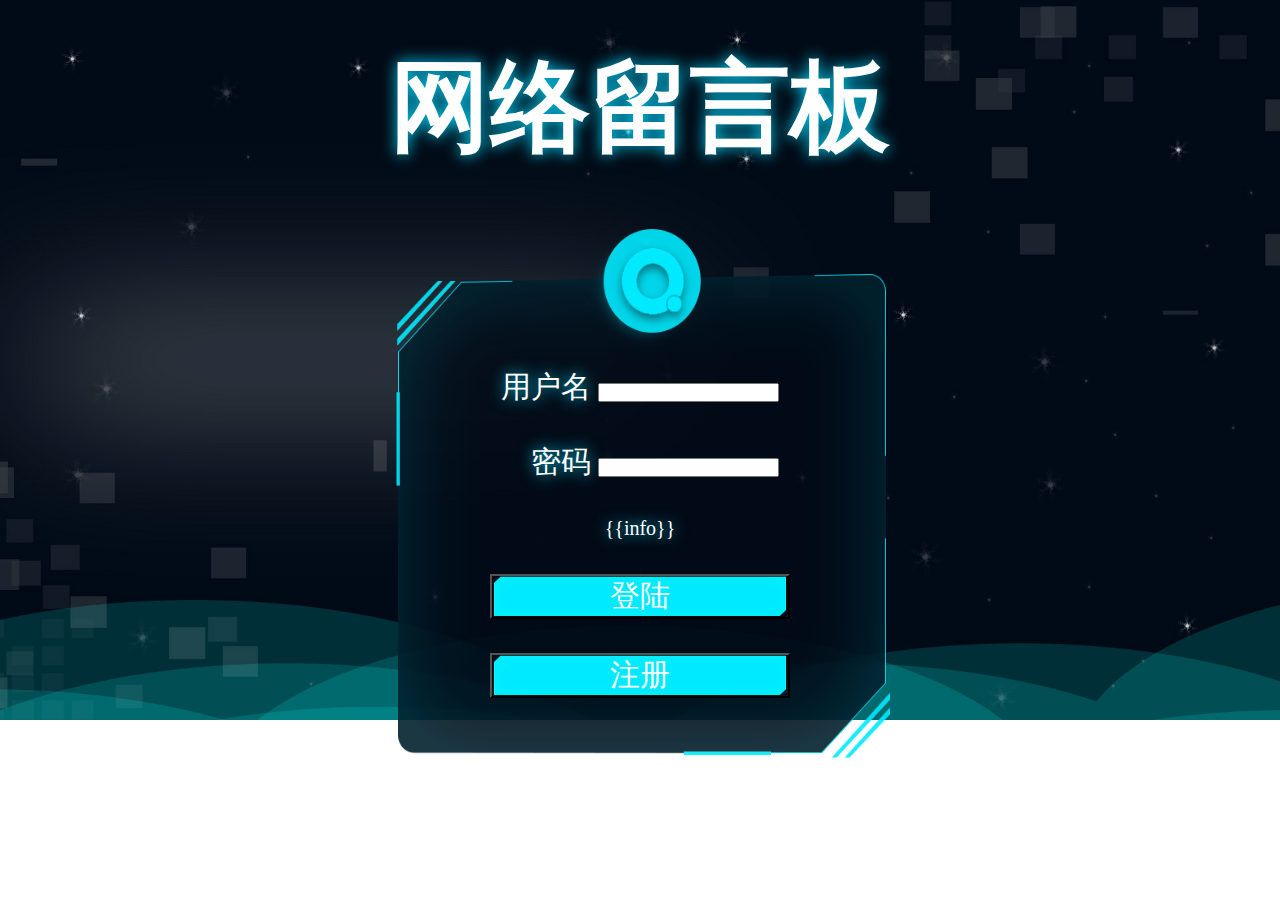
<file: Web Messages/templates/index.html>
<!DOCTYPE html>
<html lang="en">
<head>
    <meta charset="UTF-8">
    <link rel="stylesheet" href="../static/css/index.css">
    <title>主页</title>
</head>
<body>
    <div id="divtitle">
        <h1>
            网络留言板
        </h1>
    </div>
    <div id="divform">
        <form action="/login" method="post">
            <div id="un" class="content"> 用户名 <input type="text" name="username"> </div>
            <br>
            <div id="pw" class="content"> 密码 <input type="password" name="password"> </div>
            <br>
            <p id="divinfo" class="content">{{info}}</p>
            <br>
            <input type="submit" value="登陆" id="buttonlogin" class="button">
        </form>
        <br>
        <form action="/register">
            <input type="submit" value="注册" id="buttonregister" class="button">
        </form>
    </div>

</body>
</html>
</file>
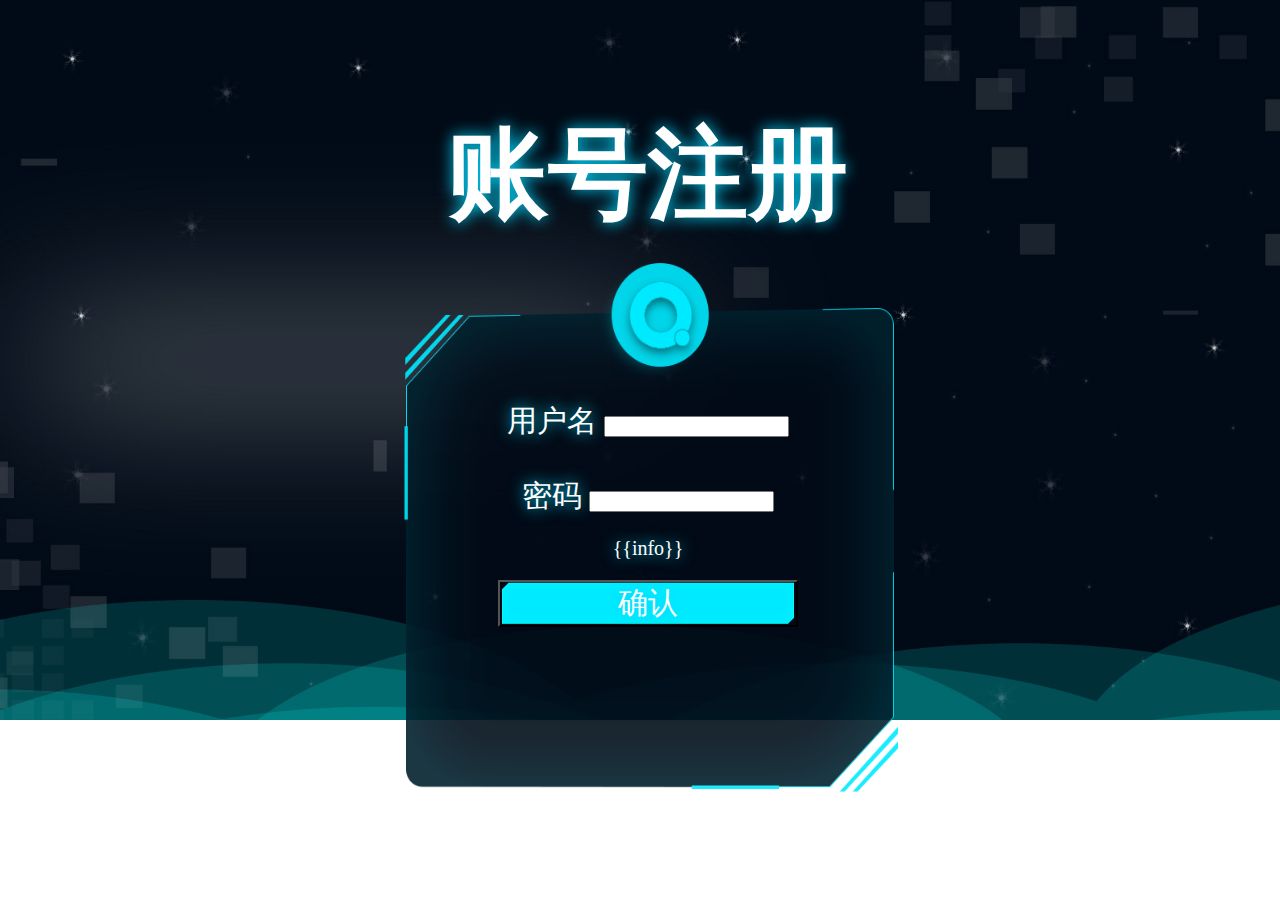
<file: Web Messages/templates/register.html>
<!DOCTYPE html>
<html lang="en">
<head>
    <meta charset="UTF-8">
    <link rel="stylesheet" href="../static/css/register.css">
    <title>账号注册</title>
</head>
<body>
    <div id="divtitle">
        <h1>
            账号注册
        </h1>
    </div>
    <div id="divform">
        <form action="/registersf" method="post">
            <div id="un" class="content"> 用户名 <input type="text" name="username"></div>
            <br>
            <div id="pw" class="content"> 密码 <input type="password" name="password"></div>
            <p id="divinfo" class="content">{{info}}</p>
            <input type="submit" value="确认" id="buttonsubmit">
        </form>
    </div>
</body>
</html>
</file>
<file: Web Messages/static/css/index.css>
*{
    -webkit-box-sizing: border-box;
    -moz-box-sizing: border-box;
    box-sizing: border-box}
*,body{padding:0px;	margin:0px;/*font-family: "微软雅黑";*/}

body{
    text-align: center;
    background: url("../img/bj.jpg") no-repeat;
    background-size: cover;
    font-size: .16rem;
    color: #ffffff;
    position: relative;
    width: 100%;
    height: 100%;
}

#divtitle{
    width: 700px;
    margin: 0 auto;
    font-size: 50px;
    text-align: center;
    color: #ffffff;
    text-shadow: 0 0 .9rem #00d8ff;
    line-height: 1.05rem;
    position: relative;
    top: 100px;
}

#divform{
    position: relative;
    top: 200px;
    width: 500px;
    height: 550px;
    margin: 0 auto;
    font-size: 30px;
    background: url("../img/e.png") no-repeat;
    background-size: 100% 100%;
}

#divinfo{
    font-size: 20px;
}

.button{
    width: 300px;
    position: relative;
    top: 150px;
    font-size: 30px;
    background: url("../img/a.png") no-repeat;
    background-size: 100% 100%;
    color: #ffffff;
}

#pw{
    position: relative;
    left: 15px;
}


.content{
    position: relative;
    top: 150px;
    text-shadow: 0 0 .9rem #00d8ff;
}
</file>
<file: Web Messages/static/css/register.css>
body{
    text-align: center;
    background: url("../img/bj.jpg") no-repeat;
    background-size: cover;
    font-size: .16rem;
    color: #ffffff;
    position: relative;
    width: 100%;
    height: 100%;
}

#divtitle{
    width: 700px;
    margin: 0 auto;
    font-size: 50px;
    text-align: center;
    color: #ffffff;
    text-shadow: 0 0 .9rem #00d8ff;
    line-height: 1.05rem;
    position: relative;
    top: 100px;
}

#divform{
    position: relative;
    top: 100px;
    width: 500px;
    height: 550px;
    margin: 0 auto;
    font-size: 30px;
    background: url("../img/e.png") no-repeat;
    background-size: 100% 100%;
}


#buttonsubmit{
    width: 300px;
    position: relative;
    top: 150px;
    font-size: 30px;
    background: url("../img/a.png") no-repeat;
    background-size: 100% 100%;
    color: #ffffff;
    text-shadow: 0 0 .9rem #00d8ff;
}

#divinfo{
    font-size: 20px;
}

.content{
    position: relative;
    top: 150px;
    text-shadow: 0 0 .9rem #00d8ff;
}
</file>
